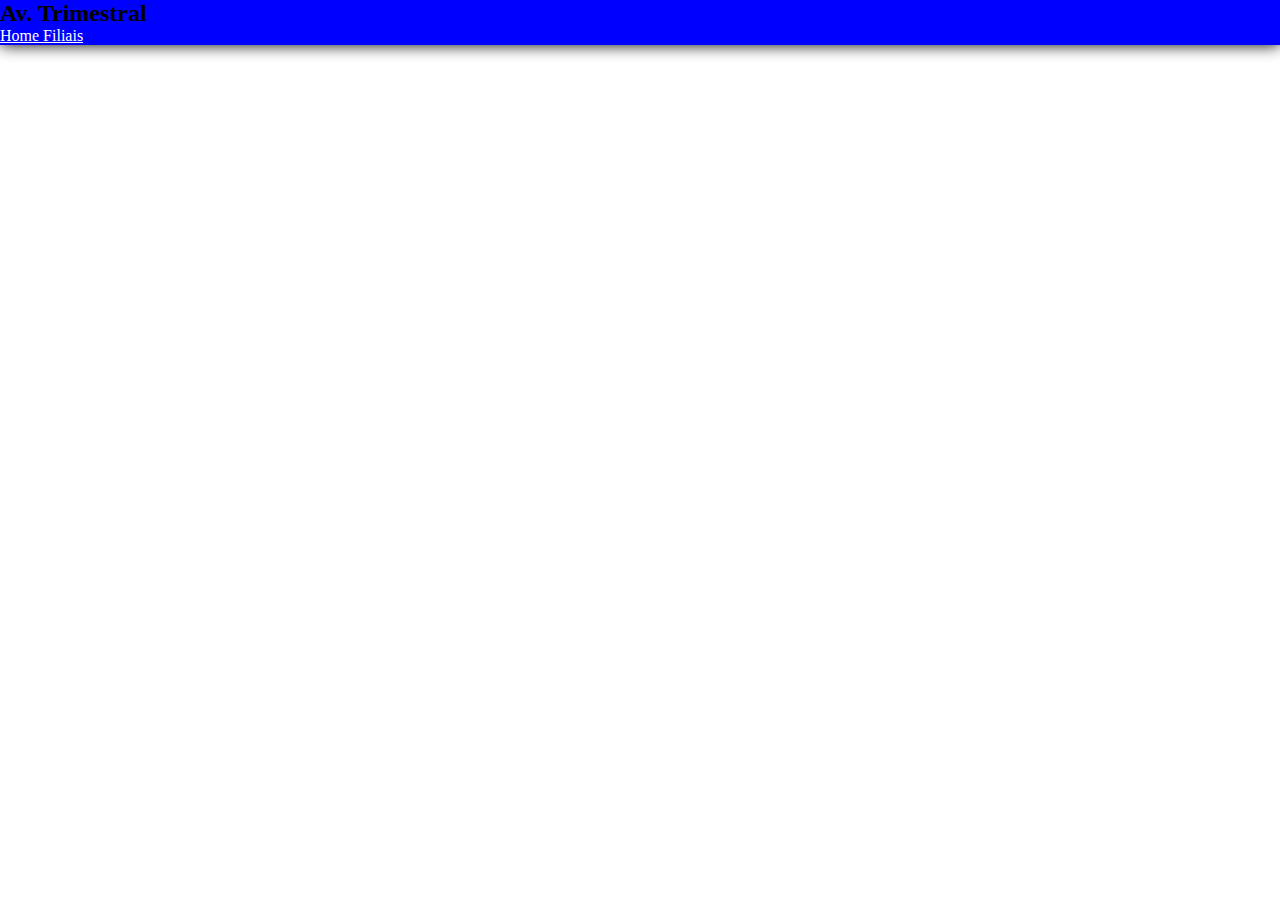
<file: src/main/resources/templates/index.html>
<!DOCTYPE html>
<html lang="pt-br">
<head>
    <meta charset="UTF-8">
    <meta http-equiv="X-UA-Compatible" content="IE=edge">
    <meta name="viewport" content="width=device-width, initial-scale=1.0">
    <link rel="stylesheet" href="../static/style.css">
    <title> Av. Trimestral</title>
</head>
<body>
    <header>
        <h2> Av. Trimestral </h2>
        <nav>
            <a href="index.html"> Home </a>
            <a href="filiais/list.html"> Filiais </a>
        </nav>
    </header>

</body>
</html>
</file>
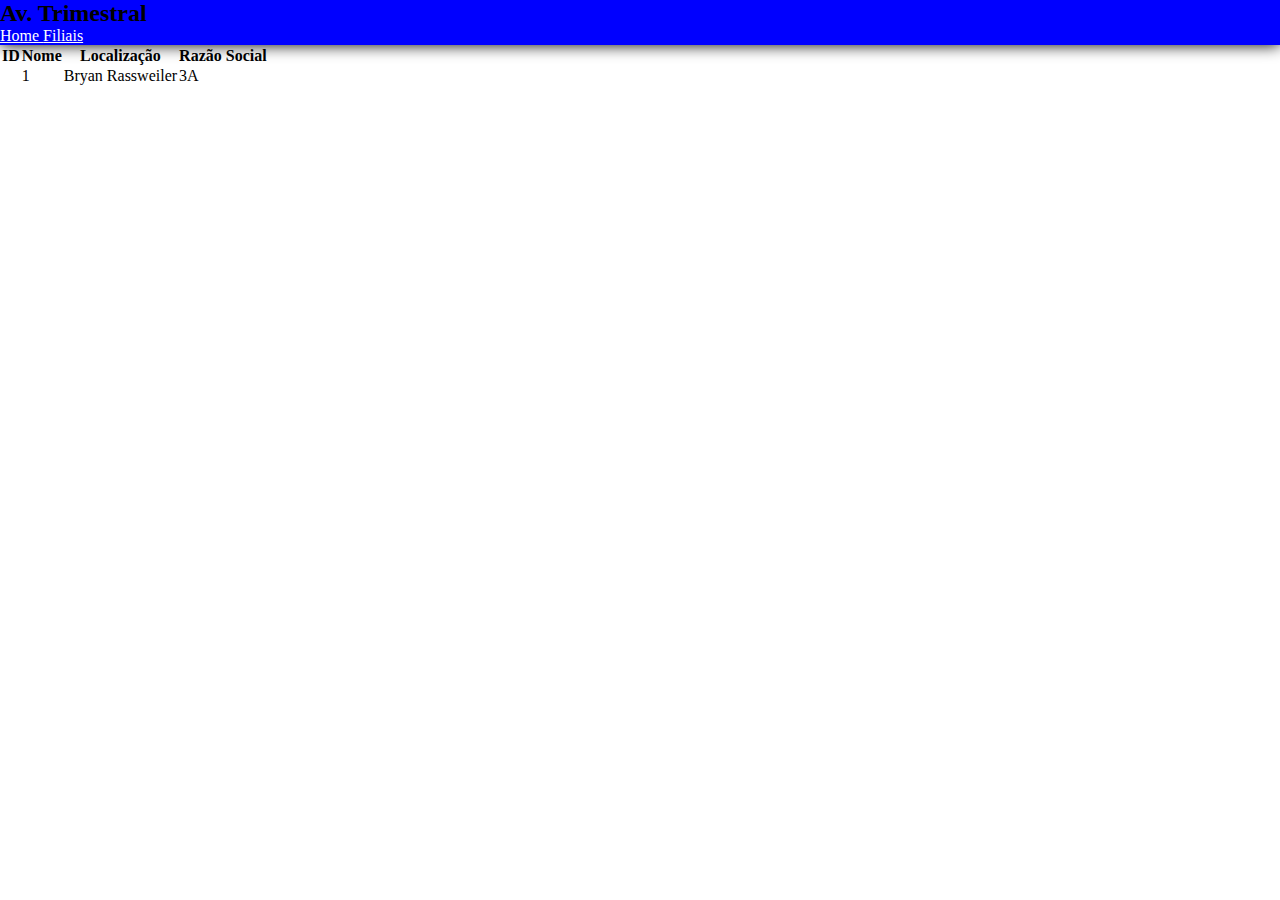
<file: src/main/resources/templates/filiais/list.html>
<!DOCTYPE html>
<html lang="pt-br">
<head>
    <meta charset="UTF-8">
    <meta http-equiv="X-UA-Compatible" content="IE=edge">
    <meta name="viewport" content="width=device-width, initial-scale=1.0">
    <link rel="stylesheet" href="style.css">
    <title> Av. Trimestral</title>
</head>
<body>
    <header>
        <h2> Av. Trimestral </h2>
        <nav>
            <a href="index.html"> Home </a>
            <a href="filiais/list.html"> Filiais </a>
        </nav>
    </header>

    <table class="table">
        <thead>
          <tr>
            <div class="bgCol">
            <th scope="col">ID</th>
            <th scope="col">Nome</th>
            <th scope="col">Localização</th>
            <th scope="col">Razão Social</th>
            </div>
          </tr>
        </thead>
        <tbody>
          <tr>
            <th scope="row" ></th>
            <td> 1 </td>
            <td> Bryan Rassweiler </td>
            <td> 3A </td>
          </tr>
        </tbody>
      </table>

</body>
</html>
</file>
<file: src/main/resources/static/style.css>
*{
    margin: 0;
    padding: 0;
    box-sizing: border-box;
}
header{
    background-color: blue;
    box-shadow: 0 0 16px black;
}
a{
    color: white;
}
</file>
<file: src/main/resources/templates/filiais/style.css>
*{
    margin: 0;
    padding: 0;
    box-sizing: border-box;
}
header{
    background-color: blue;
    box-shadow: 0 0 16px black;
}
a{
    color: white;
}
</file>
